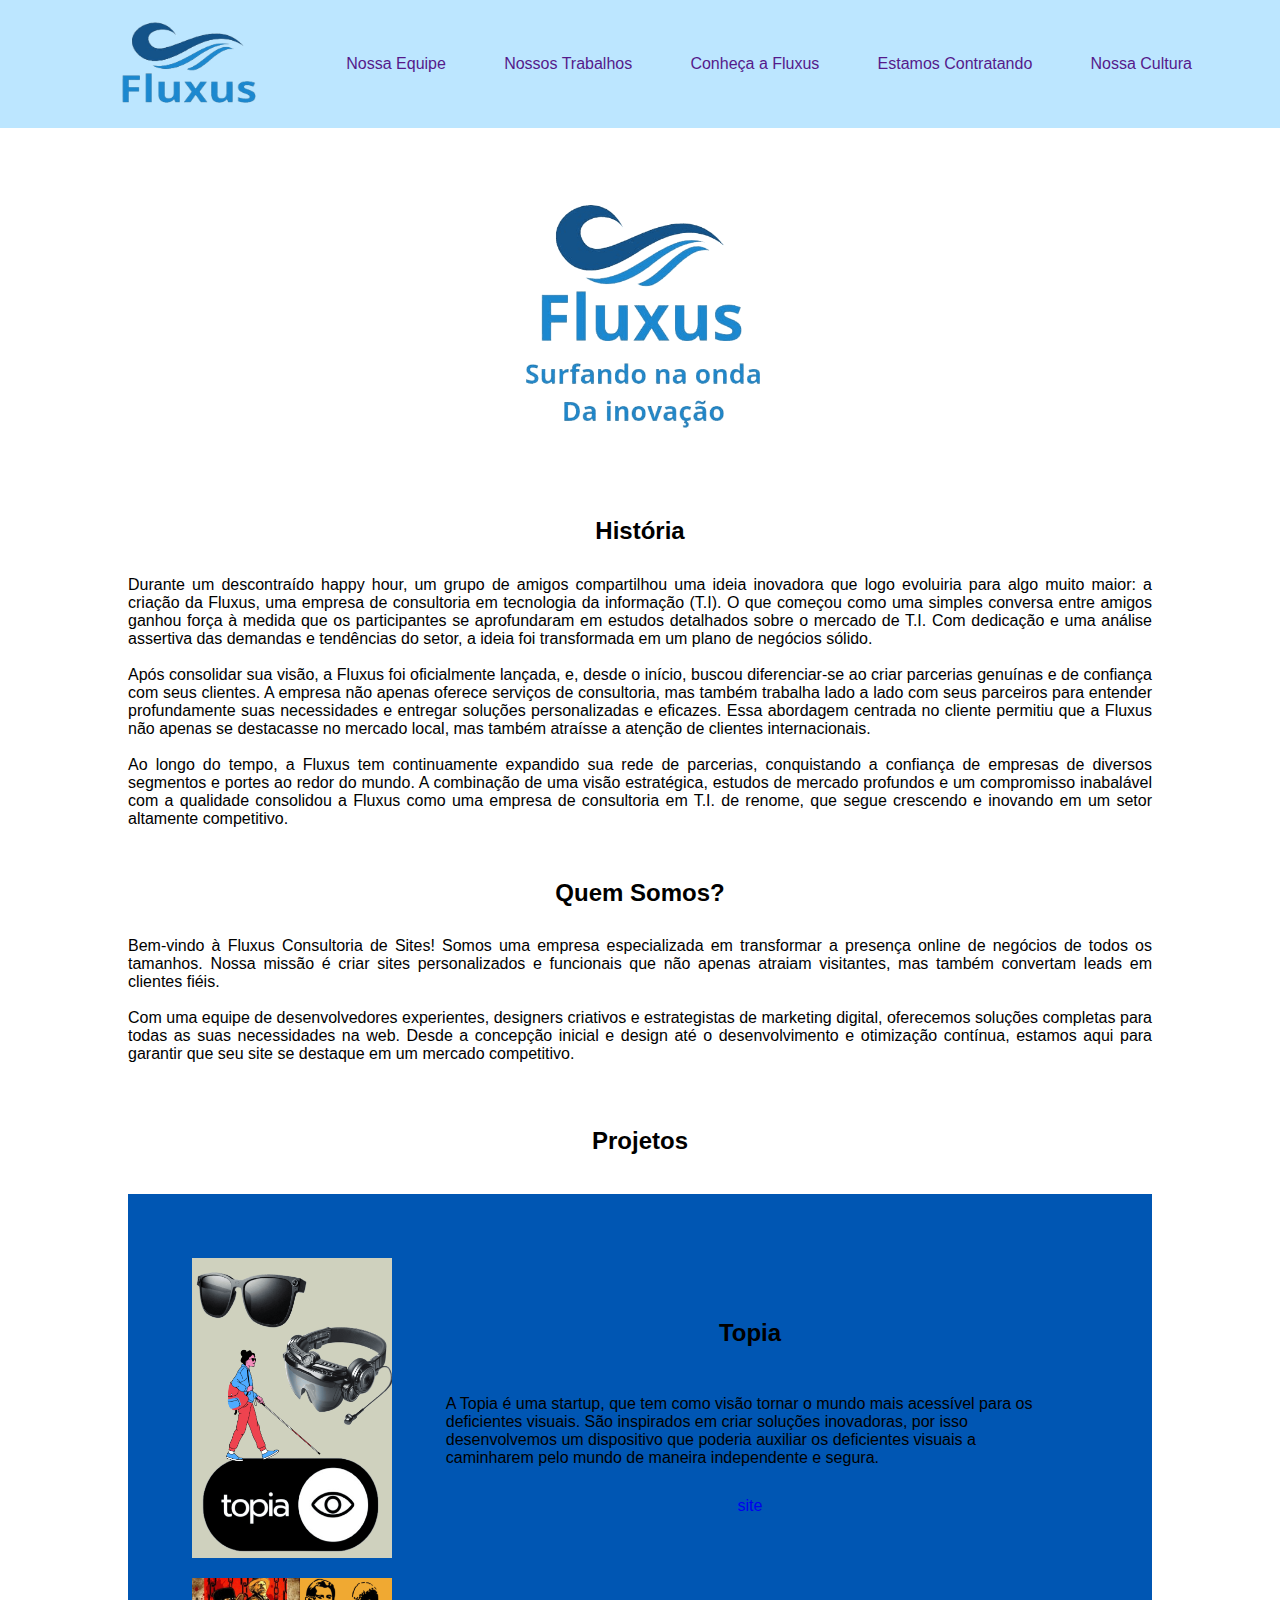
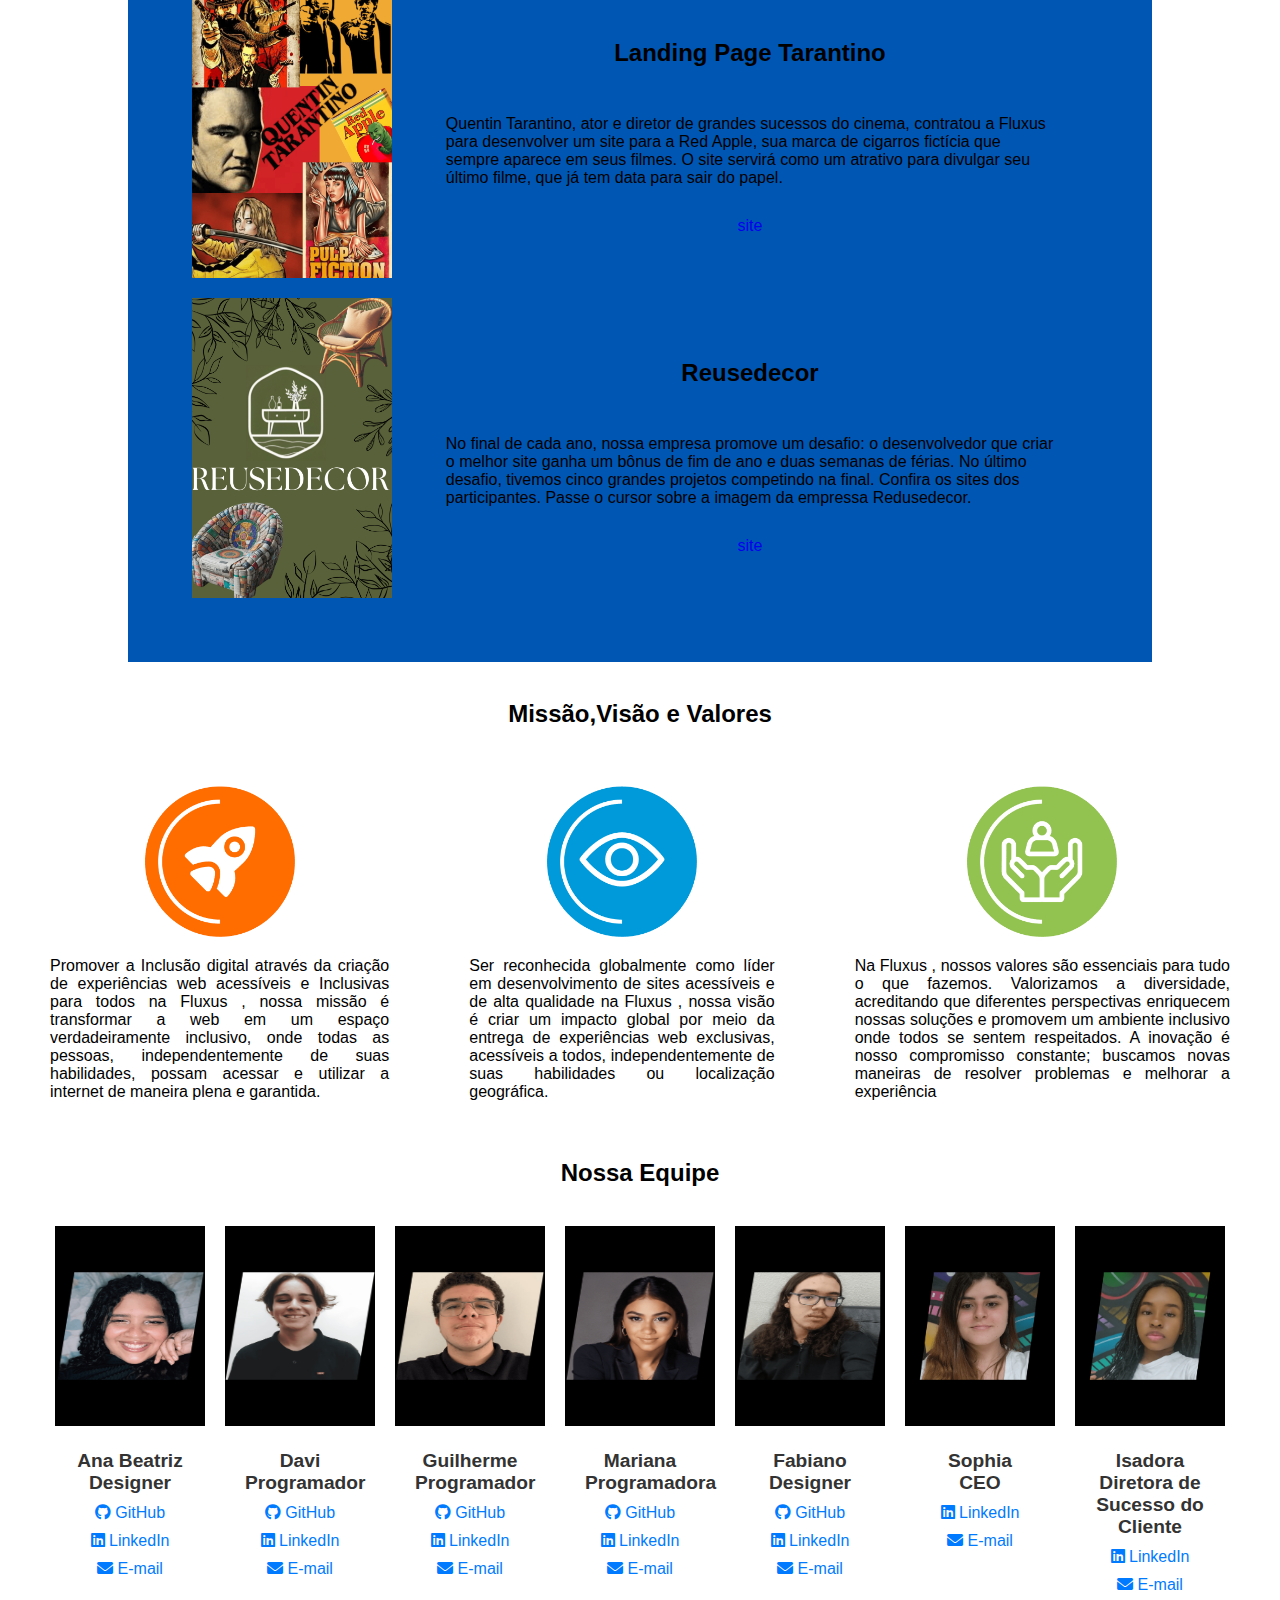
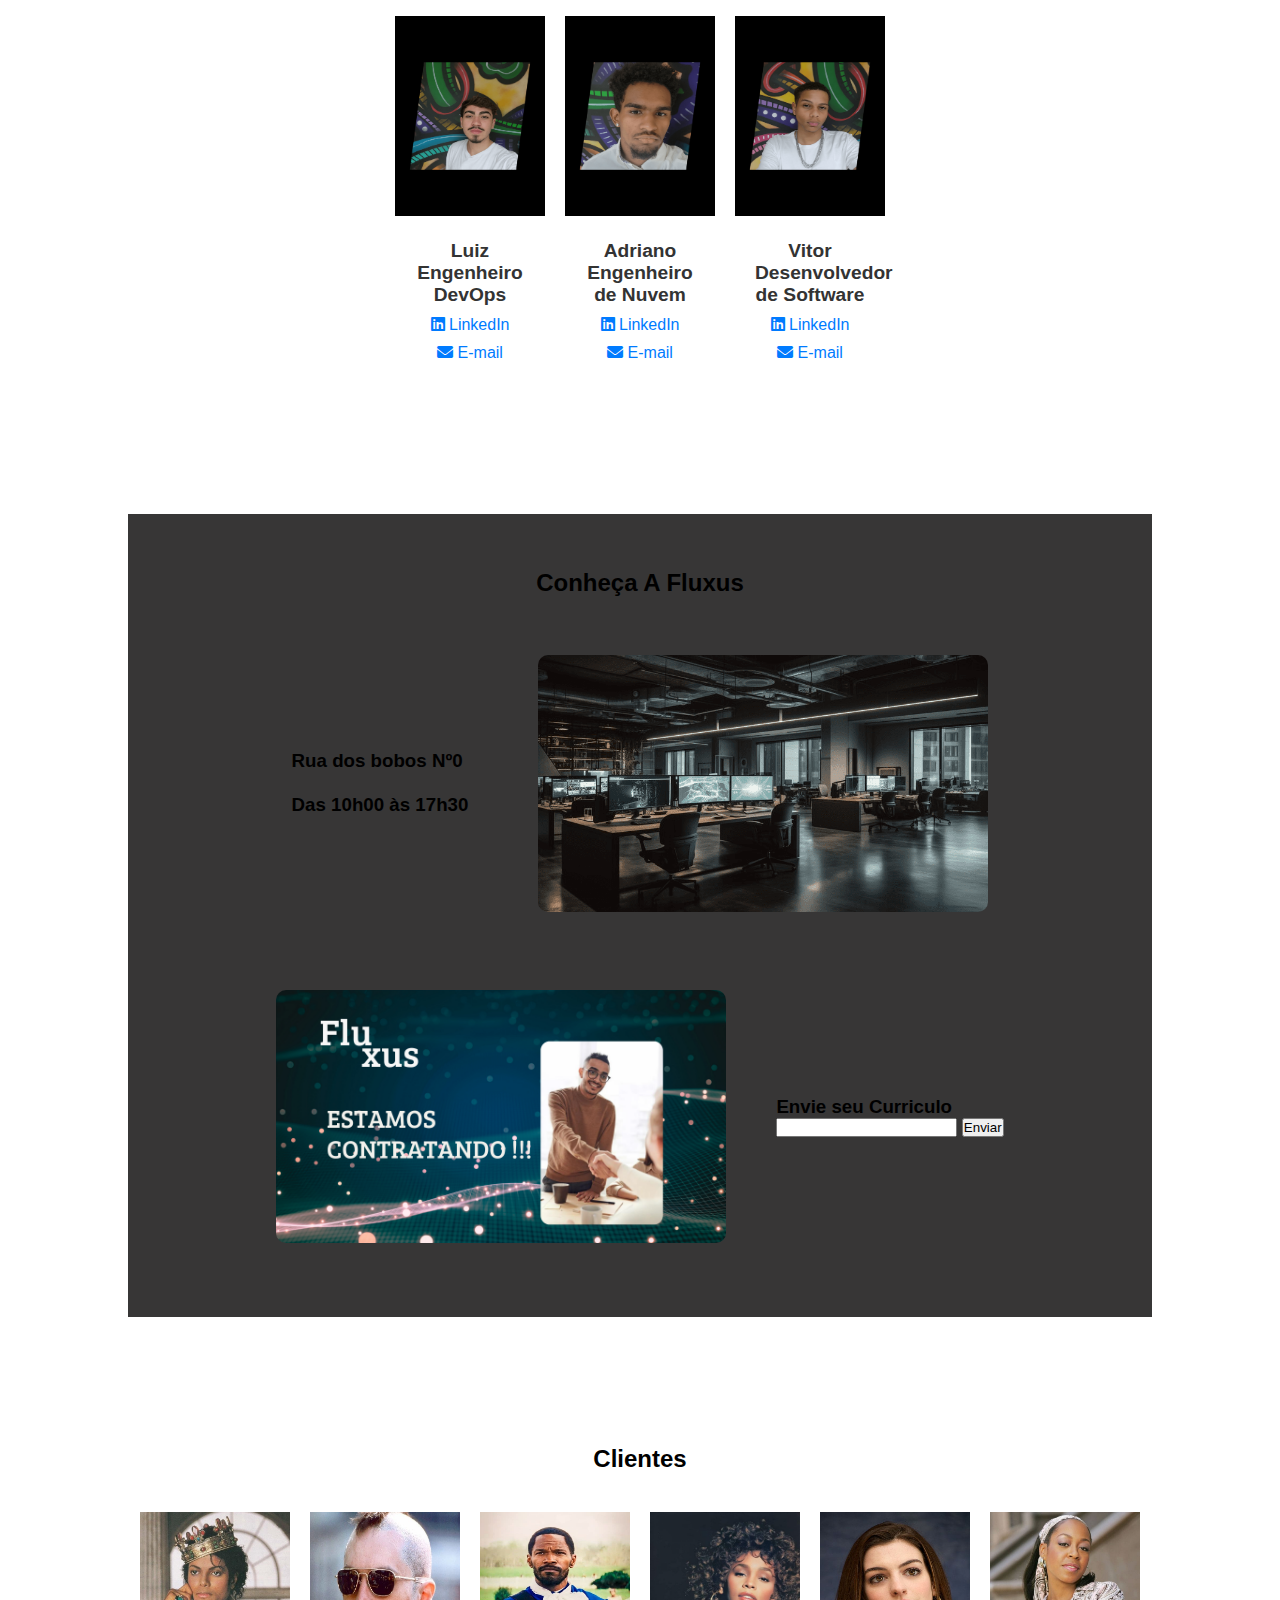
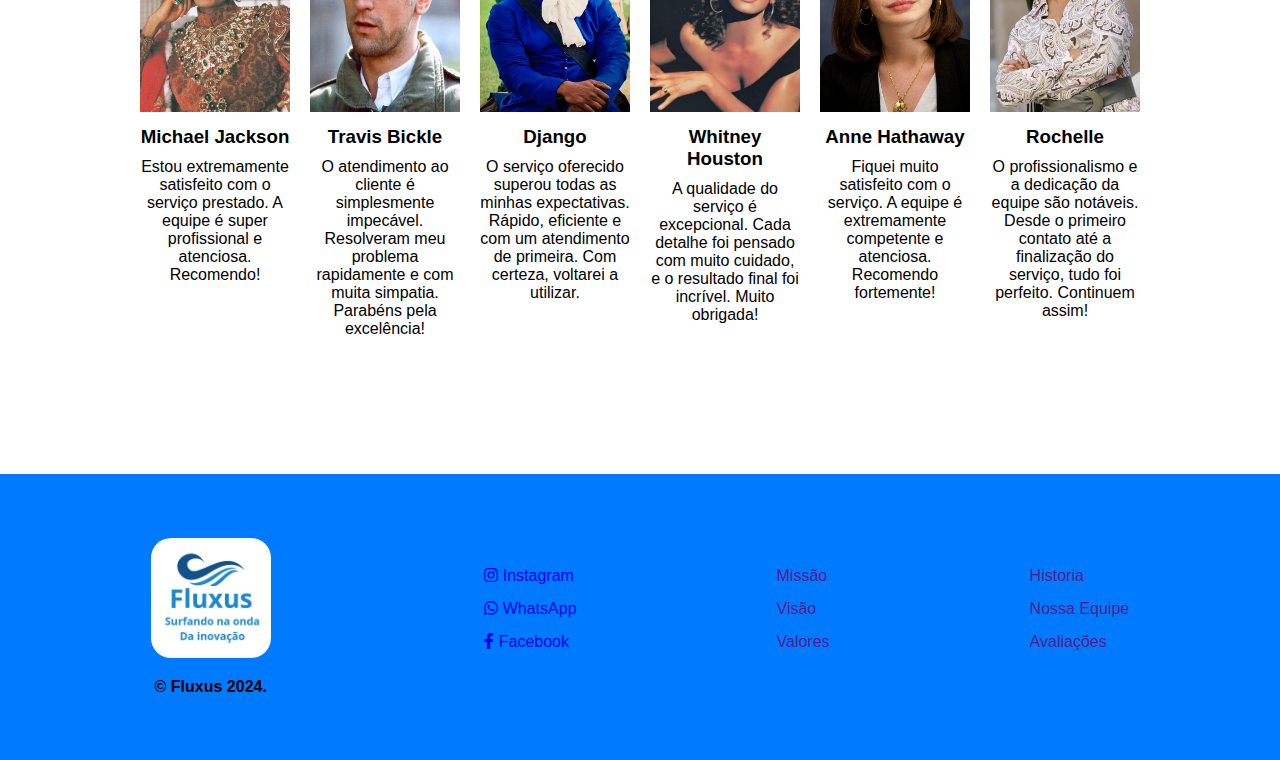
<file: index.html>
<!DOCTYPE html>
<html lang="en">

<head>
    <meta charset="UTF-8">
    <meta name="viewport" content="width=device-width, initial-scale=1.0">
    <link rel="shortcut icon" href="img/logo.png" type="image/x-icon">
    <link rel="stylesheet" href="https://fonts.googleapis.com/css2?family=Material+Symbols+Outlined:opsz,wght,FILL,GRAD@24,400,0,0" />
    <link rel="stylesheet" href="https://cdnjs.cloudflare.com/ajax/libs/font-awesome/6.0.0-beta3/css/all.min.css">
    <link rel="stylesheet" href="CSS/NewStyle.css">
    <title>Fluxus</title>
</head>

<body id="BodySizing">
    <header>

        <div class="FirstTitle">

            <img src="img/logo.png" alt="Logo da Empresa Fluxus.">

            <h1>Fluxus</h1>

            <span id="Menu" class="material-symbols-outlined"> menu</span>


        </div>

        <nav id="NavBar">
            <ul>
                <span id="Close" class="material-symbols-outlined"> close</span>
                <li><img src="img/FLUXUS_LOGO.png" alt="" id="ImgNavBar"></li>
                <li><a href="">Nossa Equipe</a></li>
                <li><a href="">Nossos Trabalhos</a></li>
                <li><a href="">Conheça a Fluxus</a></li>
                <li><a href="">Estamos Contratando</a></li>
                <li><a href="">Nossa Cultura</a></li>
            </ul>
        </nav>
    </header>

    <main>
        <section class="HistoriaFluxus">
            <img src="img/LOGO_FUNDO-removebg-preview.png" alt="Logo da FLUXUS" id="ttt">
            <div>
            <h2>História</h2>
            <p>
                Durante um descontraído happy hour, um grupo de amigos compartilhou uma ideia inovadora que logo
                evoluiria para algo muito maior: a criação da Fluxus, uma empresa de consultoria em tecnologia da
                informação (T.I). O que começou como uma simples conversa entre amigos ganhou força à medida que os
                participantes se aprofundaram em estudos detalhados sobre o mercado de T.I. Com dedicação e uma análise
                assertiva das demandas e tendências do setor, a ideia foi transformada em um plano de negócios sólido.
                <br><br>
                Após consolidar sua visão, a Fluxus foi oficialmente lançada, e, desde o início, buscou diferenciar-se
                ao criar parcerias genuínas e de confiança com seus clientes. A empresa não apenas oferece serviços de
                consultoria, mas também trabalha lado a lado com seus parceiros para entender profundamente suas
                necessidades e entregar soluções personalizadas e eficazes. Essa abordagem centrada no cliente permitiu
                que a Fluxus não apenas se destacasse no mercado local, mas também atraísse a atenção de clientes
                internacionais.
                <br> <br>
                Ao longo do tempo, a Fluxus tem continuamente expandido sua rede de parcerias, conquistando a confiança
                de empresas de diversos segmentos e portes ao redor do mundo. A combinação de uma visão estratégica,
                estudos de mercado profundos e um compromisso inabalável com a qualidade consolidou a Fluxus como uma
                empresa de consultoria em T.I. de renome, que segue crescendo e inovando em um setor altamente
                competitivo.
            </p>
        </div>
            <div>
            <h2>Quem Somos?</h2>
            <p>Bem-vindo à Fluxus Consultoria de Sites! Somos uma empresa especializada em transformar a presença online
                de negócios de todos os tamanhos. Nossa missão é criar sites personalizados e funcionais que não apenas
                atraiam visitantes, mas também convertam leads em clientes fiéis.
                <br><br>
                Com uma equipe de desenvolvedores experientes, designers criativos e estrategistas de marketing digital,
                oferecemos soluções completas para todas as suas necessidades na web. Desde a concepção inicial e design
                até o desenvolvimento e otimização contínua, estamos aqui para garantir que seu site se destaque em um
                mercado competitivo.
            </p>
        </div>
        </section>

        <section>
            <h2>Projetos</h2>
            <div class="Projects t tt"></div>
        </section>

        <section>
            <h2>Missão,Visão e Valores</h2>
            <div class="MVV">
                <div class="MvvItems">
                    <img src="img/icon-missao.png" alt="">
                    <p>Promover a Inclusão digital através da criação de experiências web acessíveis e Inclusivas para
                        todos na Fluxus , nossa missão é transformar a web em um espaço verdadeiramente inclusivo, onde
                        todas as pessoas, independentemente de suas habilidades, possam acessar e utilizar a internet de
                        maneira plena e garantida.</p>
                </div>
                <div class="MvvItems">
                    <img src="img/icon-visao.png" alt="">
                    <p>Ser reconhecida globalmente como líder em desenvolvimento de sites acessíveis e de alta qualidade
                        na Fluxus , nossa visão é criar um impacto global por meio da entrega de experiências web
                        exclusivas, acessíveis a todos, independentemente de suas habilidades ou localização geográfica.
                    </p>
                </div>
                <div class="MvvItems">
                    <img src="img/icon-valores.png" alt="">
                    <p>Na Fluxus , nossos valores são essenciais para tudo o que fazemos. Valorizamos a diversidade,
                        acreditando que diferentes perspectivas enriquecem nossas soluções e promovem um ambiente
                        inclusivo onde todos se sentem respeitados. A inovação é nosso compromisso constante; buscamos
                        novas maneiras de resolver problemas e melhorar a experiência</p>
                </div>
            </div>
        </section>

        <section>
            <h2>Nossa Equipe</h2>
            <div id="card-container" class="card-container"></div>
        </section>

        <section class="Work">
            <h2>Conheça A Fluxus</h2>
            <div class="DeskLocal">
                <img src="img/Escritorio.png" alt="" class="ImgWork">
                <h3>Rua dos bobos Nº0
                    <br><br>
                    Das 10h00 às 17h30
                </h3>
            </div>
            <div class="Curriculum">
                <img src="img/7.png" alt="" class="ImgWork">
                <div class="ItemsCurriculum">
                    <form action="#">
                        <h3>Envie seu Curriculo</h3>
                        <input type="text">
                        <button type="reset">Enviar</button>
                    </form>
                </div>
            </div>
        </section>

        <section>
            <h2>Clientes</h2>
            <div id="Card-Clients" class="card-container"></div>
        </section>
    </main>
    <footer>
        <div class="LinksFooter">
            <div class="DivLinks">
                <ul>
                    <li><a href="https://www.instagram.com/" target="_blank">
                            <i class="fa-brands fa-instagram"></i> Instagram
                        </a></li>
                    <li><a href="https://www.whatsapp.com/" target="_blank">
                            <i class="fa-brands fa-whatsapp"></i> WhatsApp
                        </a></li>
                    <li> <a href="https://www.facebook.com/" target="_blank">
                            <i class="fa-brands fa-facebook-f"></i> Facebook
                        </a></li>
                </ul>
            </div>
            <div class="DivLinks">
                <ul>
                    <li><a href="">Missão</a></li>
                    <li><a href="">Visão</a></li>
                    <li><a href="">Valores</a></li>
                </ul>
            </div>
            <div class="DivLinks">
                <ul>
                    <li><a href="">Historia</a></li>
                    <li><a href="">Nossa Equipe</a></li>
                    <li><a href="">Avaliações</a></li>
                </ul>
            </div>
        </div>
        <div class="ImgFooter">
            <img src="img/LOGO_FUNDO.png" alt="">
            <h4> &#169; Fluxus 2024.</h4>
        </div>

    </footer>


    <script>
        window.watsonAssistantChatOptions = {
            integrationID: "7a19d54e-4461-494e-a21d-88b6383383da", // The ID of this integration.
            region: "us-south", // The region your integration is hosted in.
            serviceInstanceID: "bd65f334-d69b-48e7-ad82-91e982d0b8e9", // The ID of your service instance.
            onLoad: async (instance) => { await instance.render(); }
        };
        setTimeout(function () {
            const t = document.createElement('script');
            t.src = "https://web-chat.global.assistant.watson.appdomain.cloud/versions/" + (window.watsonAssistantChatOptions.clientVersion || 'latest') + "/WatsonAssistantChatEntry.js";
            document.head.appendChild(t);
        });
    </script>
    <script src="JS/NewMain.js"></script>
</body>

</html>
</file>
<file: CSS/NewStyle.css>
* {
    margin: 0;
    padding: 0;
    box-sizing: border-box;
    font-family: Arial, Helvetica, sans-serif;
}

:root {
    --azul-escuro: #015C92;
    --azul-claro: #88CDF6;
    --azul-clarooo: #BCE6FF;
    --azul: #15aaff;
    --cinza: #373636;
    --branco: #f8f7f3;
    --preto: #000000;
}

html {
    scroll-behavior: smooth;
}

a {
    text-decoration: none;
}

h1 {
    color: var(--preto);
}

h2 {
    text-align: center;
    margin: 3%;
}

header {
    position: fixed;
    width: 100%;
}

.FirstTitle {
    background-color: var(--azul-clarooo);
    display: flex;
    justify-content: space-around;
    align-items: center;
    padding: 2%;
}

.FirstTitle img {
    height: 35px;
}

nav {
    display: none;
}

#ImgNavBar {
    display: none;
}

#Menu {
    color: var(--preto);
    background-color: var(--azul-clarooo);
    display: block;
    text-align: right;
    cursor: pointer;
}

#Close {
    cursor: pointer;
}

#NavBar>ul {
    list-style: none;
    display: flex;
    justify-content: flex-end;
    flex-direction: column;
    padding: 5%;
    gap: 10px;
    background-color: var(--azul-clarooo);
    border-radius: 0 0 0 30px;
    margin-left: 50%;
}

.card-container {
    display: flex;
    flex-wrap: wrap;
    justify-content: center;
    gap: 20px;
    margin: 10px;
}

.cards {
    height: 350px;
    width: 150px;
    margin-bottom: 20px;
}

.cards img {
    width: 150px;
    height: 200px;
}

.content {
    padding: 20px;
    text-align: center;
}

.content h3 {
    font-size: 1.2rem;
    color: #333;
}

.content a {
    display: block;
    margin: 10px 0;
    text-decoration: none;
    font-size: 1rem;
    color: #007bff;
    transition: color 0.3s;
}

.content a:hover {
    color: #0056b3;
}

.HistoriaFluxus {
    flex-wrap: wrap;
    gap: 20px;
    padding: 5% 10% 2% 10%;
    display: flex;
    flex-direction: column;
    justify-content: center;
    align-items: center;
    text-align: justify;
}

.HistoriaFluxus img {
    height: 300px;
    width: 300px;
}

.Projects {
    background-color: #0056b3;
    display: flex;
    flex-direction: column;
    padding: 5%;
}

.Items {
    display: flex;
    flex-direction: column;
    justify-content: center;
    align-items: center;
    gap: 30px;
    padding: 5%;
}

.ImgsProjects {
    align-self: center;
    height: 300px;
    width: 200px;
}

.MVV {
    display: flex;
    flex-direction: column;
    gap: 40px;
    margin: 0px 30px 0px 30px;
}

.MvvItems {
    display: flex;
    flex-direction: column;
    align-items: center;
    gap: 20px;
    padding: 20px;
    text-align: justify;
}

.MvvItems img {
    width: 150px;
}

.Work {
    background-color: var(--cinza);
    margin: 5%;
    padding: 5%;
    display: flex;
    justify-content: center;
    align-items: center;
    flex-direction: column;
}

.ImgWork {
    width: 220px;
    border-radius: 10px;
}

.DeskLocal,
.Curriculum {
    margin: 10%;
}

.ItemsCurriculum {
    gap: 30px;
}

/* Redundant .card-container removed as it is already defined */

.card {
    height: 350px;
    width: 150px;
    margin-bottom: 20px;
    text-align: center;
}

.card h3 {
    margin: 10px 0;
}

.card img {
    width: 150px;
    height: 200px;
}

footer {
    padding: 5%;
    margin: 15% 0 0 0;
    display: flex;
    flex-wrap: wrap;
    align-items: center;
    justify-content: space-around;
    gap: 40px;
    background-color: #007bff;
}

.DivLinks ul {
    list-style: none;
}

.DivLinks ul li {
    margin-bottom: 15px;
}

.LinksFooter {
    display: flex;
    flex-direction: column;
    gap: 20px;
}

.ImgFooter {
    display: flex;
    flex-direction: column;
    align-items: center;
    gap: 20px;
}

.ImgFooter img {
    width: 120px;
    border-radius: 20px;
}

@media screen and (min-width: 750px) {
    main {
        padding-top: 8%;
    }

    #Menu,
    #Close {
        display: none;
    }

    .FirstTitle {
        display: none;
    }

    #ImgNavBar {
        display: block;
        height: 90px;
        width: 200px;
    }

    nav {
        display: block;
        position: fixed;
        width: 100%;
        height: 5%;
    }

    #NavBar>ul {
        border-radius: 0;
        display: flex;
        justify-content: space-around;
        align-items: center;
        flex-direction: row;
        width: 100%;
        height: 5%;
        margin: 0;
    }

    .Projects {
        display: grid;
        grid-template-columns: auto auto;
        gap: 20px;
        padding: 5%;
        margin: 0 10%;
    }

    .MVV {
        display: flex;
        flex-direction: row;
        gap: 40px;
        margin: 0px 30px 0px 30px;
    }

    .Work {
        margin: 10%;
        padding: 2%;
    }

    .ImgWork {
        width: 450px;
    }

    .DeskLocal {
        display: flex;
        flex-direction: row-reverse;
        align-items: center;
        gap: 70px;
        margin: 3%;
    }

    .Curriculum {
        display: flex;
        flex-direction: row;
        justify-content: center;
        align-items: center;
        gap: 50px;
        margin: 5%;
    }

    .ItemsCurriculum {
        display: flex;
        flex-direction: column;
    }

    footer {
        flex-direction: row-reverse;
    }

    .LinksFooter {
        flex-direction: row;
        gap: 200px;
    }
}

@media screen and (min-width: 1024px) {
    #ttt {
        display: block;
    }

    .HistoriaFluxus {
        flex-direction: row;
        flex-wrap: wrap;
    }
}
</file>
